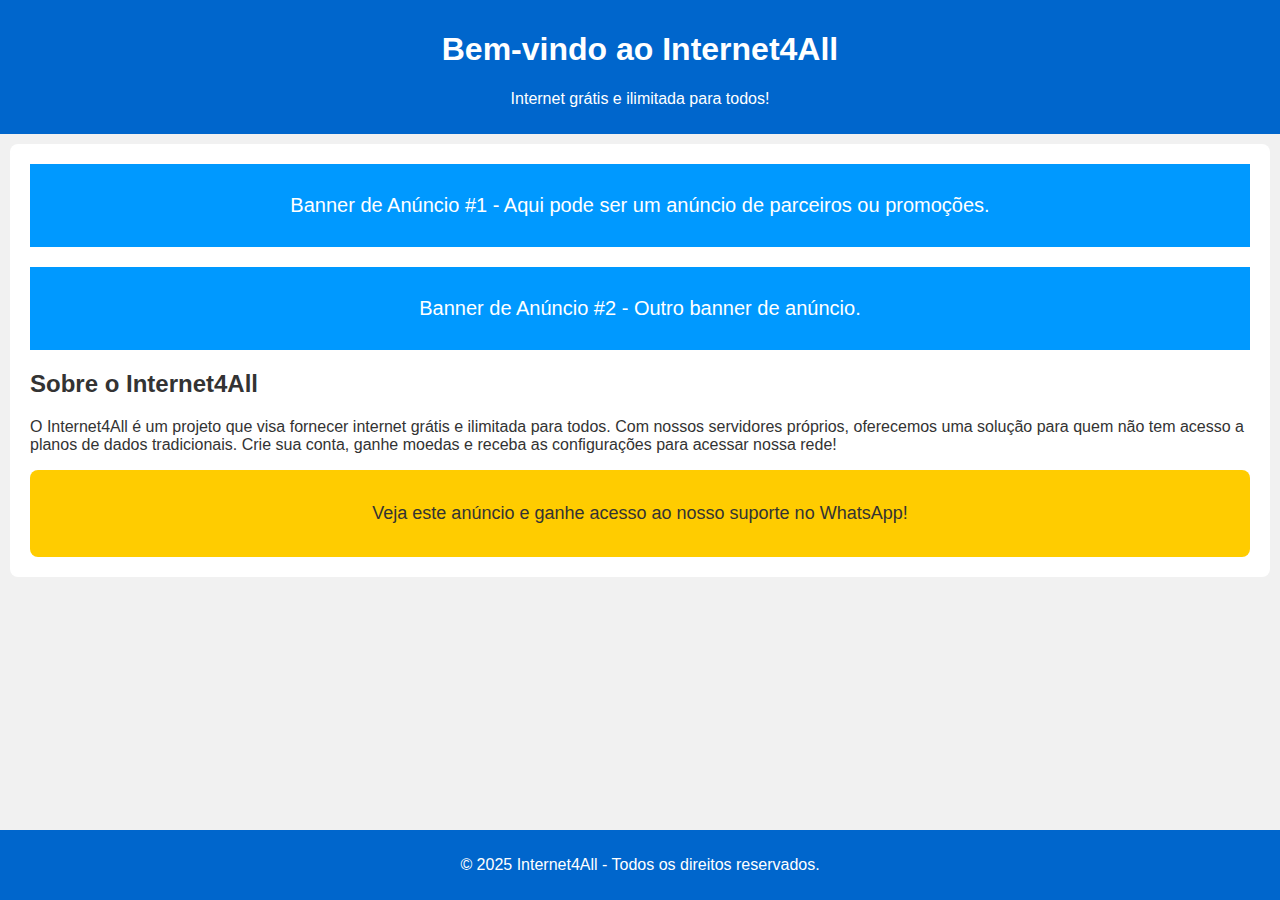
<file: index2.html>
<!DOCTYPE html>
<html lang="pt">
<head>
    <meta charset="UTF-8">
    <meta name="viewport" content="width=device-width, initial-scale=1.0">
    <title>Internet4All</title>
    <style>
        /* Estilo do layout */
        body {
            font-family: Arial, sans-serif;
            margin: 0;
            padding: 0;
            background-color: #f1f1f1;
            color: #333;
        }

        header {
            background-color: #0066cc;
            color: white;
            padding: 10px 0;
            text-align: center;
        }

        section {
            padding: 20px;
            background-color: #ffffff;
            margin: 10px;
            border-radius: 8px;
        }

        .banner {
            width: 100%;
            margin-bottom: 20px;
            background-color: #0099ff;
            color: white;
            padding: 10px 0;
            text-align: center;
            font-size: 20px;
        }

        .reward-ad {
            background-color: #ffcc00;
            padding: 15px;
            text-align: center;
            font-size: 18px;
            border-radius: 8px;
            cursor: pointer;
            transition: background-color 0.3s;
        }

        .reward-ad:hover {
            background-color: #ffb300;
        }

        .whatsapp-btn {
            display: none;
            background-color: #25d366;
            color: white;
            padding: 10px 20px;
            font-size: 18px;
            border: none;
            border-radius: 8px;
            cursor: pointer;
            text-align: center;
            width: auto;
            margin-top: 10px;
        }

        .whatsapp-btn:hover {
            background-color: #128c7e;
        }

        footer {
            background-color: #0066cc;
            color: white;
            text-align: center;
            padding: 10px 0;
            position: fixed;
            bottom: 0;
            width: 100%;
        }
    </style>
</head>
<body>

<header>
    <h1>Bem-vindo ao Internet4All</h1>
    <p>Internet grátis e ilimitada para todos!</p>
</header>

<section>
    <div class="banner">
        <p>Banner de Anúncio #1 - Aqui pode ser um anúncio de parceiros ou promoções.</p>
    </div>

    <div class="banner">
        <p>Banner de Anúncio #2 - Outro banner de anúncio.</p>
    </div>

    <h2>Sobre o Internet4All</h2>
    <p>O Internet4All é um projeto que visa fornecer internet grátis e ilimitada para todos. Com nossos servidores próprios, oferecemos uma solução para quem não tem acesso a planos de dados tradicionais. Crie sua conta, ganhe moedas e receba as configurações para acessar nossa rede!</p>
    
    <div class="reward-ad" onclick="showWhatsAppButton()">
        <p>Veja este anúncio e ganhe acesso ao nosso suporte no WhatsApp!</p>
    </div>
    
    <button class="whatsapp-btn" id="whatsappBtn" onclick="window.location.href='https://wa.me/1555555555'">Ir para o WhatsApp</button>
</section>

<footer>
    <p>&copy; 2025 Internet4All - Todos os direitos reservados.</p>
</footer>

<script>
    function showWhatsAppButton() {
        document.getElementById('whatsappBtn').style.display = 'inline-block';
    }
</script>

</body>
</html>
</file>
